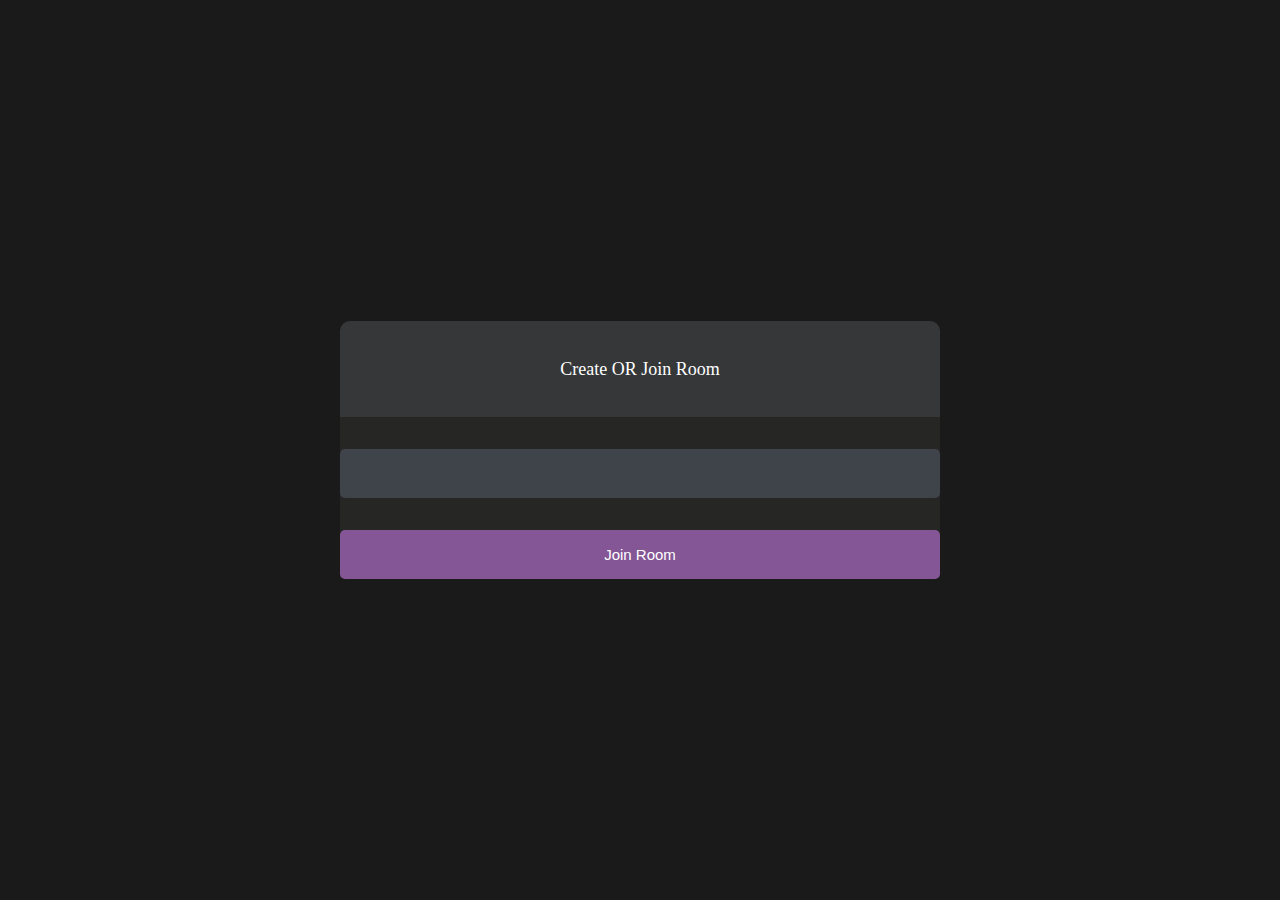
<file: index.html>
<!DOCTYPE html>
<html lang="en">
<head>
    <meta charset="UTF-8">
    <meta name="viewport" content="width=device-width, initial-scale=1.0">
    <title>ClassConnect</title>
    <link rel="stylesheet" href="main.css">
</head>
<body>
    <div id="videos">
        <video class="video-player" id="user-1" autoplay playsinline></video>
        <video class="video-player" id="user-2" autoplay playsinline></video>
    </div>
    <div id="controls">
        <div class="control-container" id="camera-btn">
            <img src="icons/camera.png"/>
        </div>

        <div class="control-container" id="mic-btn">
            <img src="icons/mic.png"/>
        </div>
        <a href="lobby.html">
            <div class="control-container" id="leave-btn">
            <img src="icons/phone.png"/>
            </div>
        </a>

    </div>
</body>    
    <script src="agora-rtm-sdk-1.4.4.js"></script>
    <script src="main.js"></script>

</html>
</file>
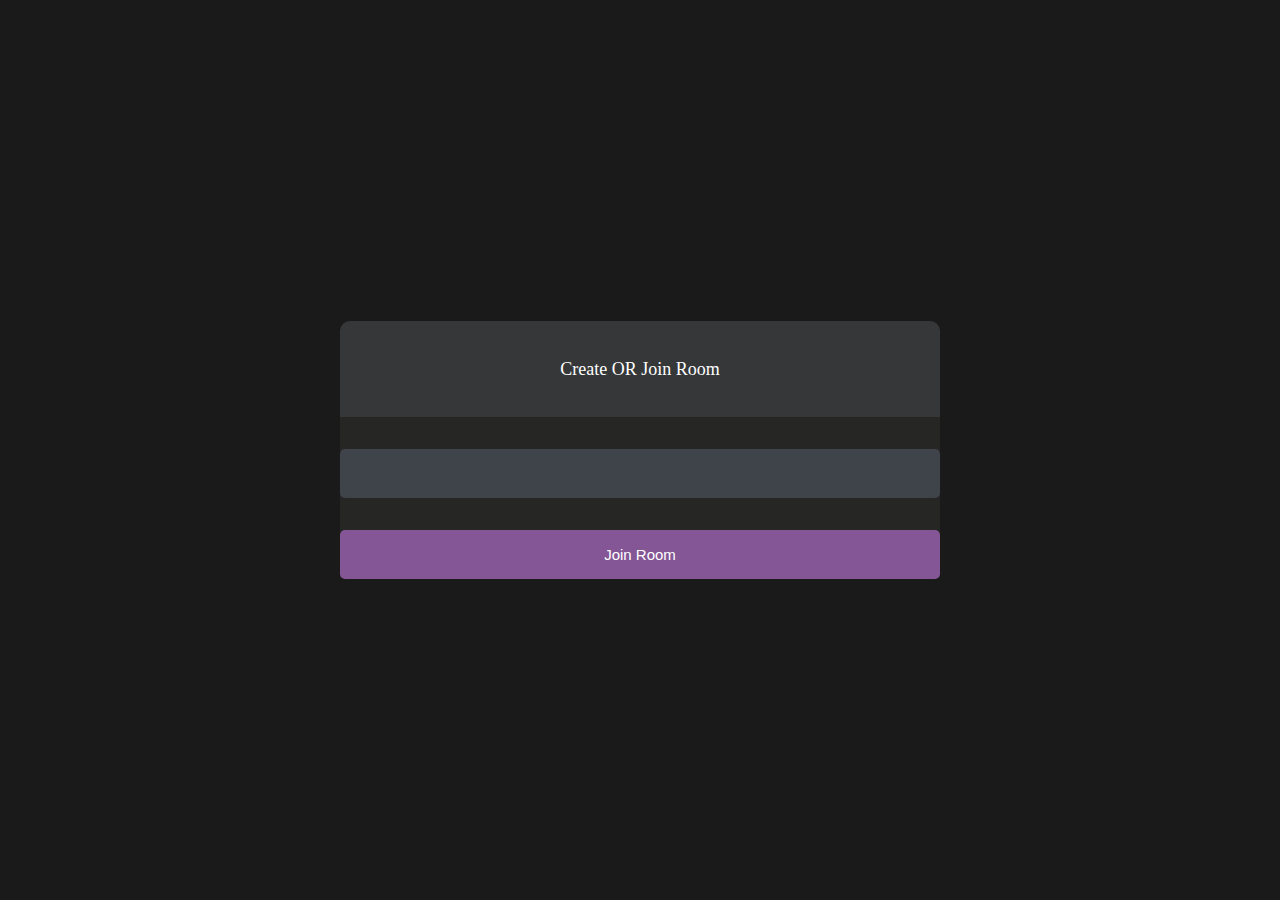
<file: lobby.html>
<!DOCTYPE html>
<html lang="en">
<head>
    <meta charset="UTF-8">
    <meta name="viewport" content="width=device-width, initial-scale=1.0">
    <title>ClassConnect</title>
    <link rel="stylesheet" href="lobby.css">
</head>
<body>
    <main id="lobby-container">
        <div id="form-container">
            <div id="form__container__header">
                <p>Create OR Join Room</p>
            </div>
            <div id="form__container__wrapper">
                <form id="join-form">
                    <input type="text" name="invite_link" required/>
                    <input type="submit" value="Join Room"/>
                </form>
            </div>

        </div>

    </main>
    
</body>
<script>
    let form=document.getElementById('join-form')

    form.addEventListener('submit',(e)=>{
        e.preventDefault()
        let inviteCode=e.target.invite_link.value
        window.location=`index.html?room=${inviteCode}`
    })
</script>
</html>
</file>
<file: main.css>
*{
    margin:0;
    padding:0;
    box-sizing:border-box;
}



#videos{
    display:grid;
    grid-template-columns: 1fr ;
    height:100%;
    overflow: hidden;
}
.video-player{
    background-color: black;
    width:100%;
    height:100%;
    object-fit: cover;
}

#user-2{
    display:none;
}

.smallFrame{
    position:fixed;
    top:20px;
    left:20px;
    height:170px;
    width:300px;
    border-radius: 5px;
    border:2px solid #b366f9;
    -webkit-box-shadow: 3px 3px 15px -1px rgba(0,0,0,0.77);
    box-shadow: 3px 3px 15px -1px rgba(0,0,0,0.77);
    z-index: 999;
}


#controls{
    position:fixed;
    bottom:20px;
    left:50%;
    transform: translate(-50%);
    display:flex;
    gap:1em;
}

.control-container{
    background-color:green;
    padding: 20px;
    border-radius: 50%;
    display:flex;
    justify-content: center;
    align-items:center;
    cursor:pointer;
}
.control-container img{
    height: 30px;
    width:30px;
}
#leave-btn{
    background-color: rgb(255,80,80,1);
}

@media screen and (max-width:600px) {
    .smallFrame{
        height: 80px;
        width: 120px;
    }

    .control-container img{
        height: 20px;
        width: 20px;
    }
}
</file>
<file: lobby.css>
body{
    background-color: #1a1a1a;
    color: #fff;
}

#form-container{
    width: 90%;
    max-width: 600px;
    border-radius: 10px;
    background-color: #262625;
    position: fixed;
    top: 50%;
    left: 50%;
    transform: translate(-50%, -50%);
}


#form__container__header {
    border-radius: 10px 10px 0 0;
    padding: 30px;
    text-align: center;
    background-color: #363739;
    margin: 0;
    font-size: 18px;
    font-size: 300;
    line-height: 0;
  }

  #form__content__wrapper{
    padding: 20px;
}

input {
    box-sizing: border-box;
    color: #fff;
    width: 100%;
    margin: 0;
    border: none;
    border-radius: 5px;
    padding: 16px 20px;
    font-size: 15px;
    background-color: #3f434a;
    margin-top: 32px;
  }
 
 
  input[type='submit'] {
    background-color: #845695;
 
  }
</file>
